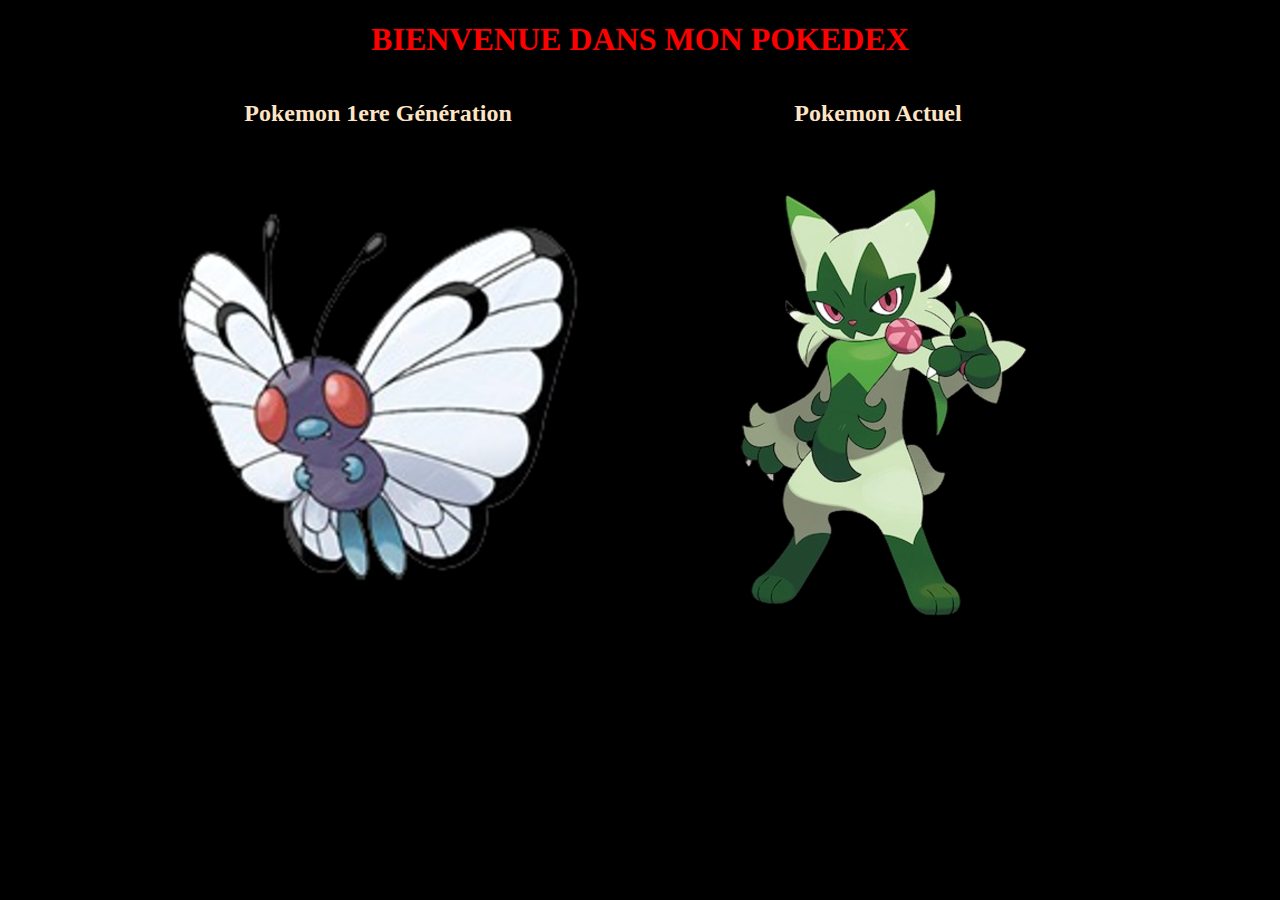
<file: index.html>
<!DOCTYPE html>
<html lang="fr">
<head>
    <meta charset="UTF-8">
    <meta name="viewport" content="width=device-width, initial-scale=1.0">
    <link href="./css/style.css" rel="stylesheet">
    <link href="https://fonts.cdnfonts.com/css/pokemon-solid" rel="stylesheet">
    <title>pokedex</title>
</head>
<body>
    <header> 
    <h1>BIENVENUE DANS MON POKEDEX</h1>
    </header>
    <main>
        <div class="acceuil">
            <h2 id="old"><a href="./ancien.html"> Pokemon 1ere Génération </a></h2>
            <a href="./ancien.html">            
                <img src="./img/sacha.png" alt="sacha" class="generation">
            </a>
            </div>

        <div class="acceuil">
            <h2 id="new"> <a href="./moderne.html">Pokemon Actuel</a></h2>
            <a href="./moderne.html">
                <img src="./img/scarlet.png" alt="scarlet" class="generation">
            </a>
    </div>
    </main>

</body>
</html>
</file>
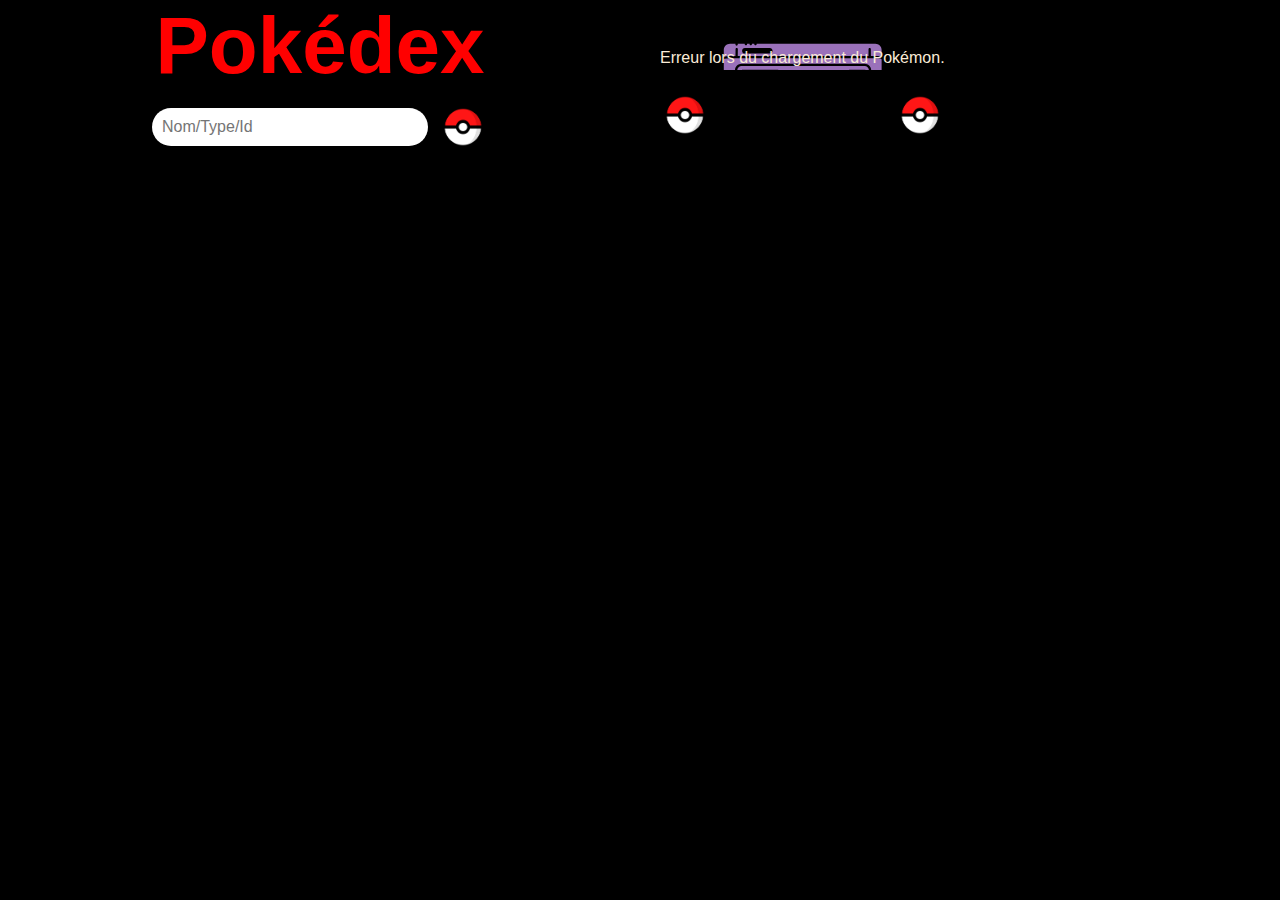
<file: ancien.html>
<!DOCTYPE html>
<html lang="fr">
<head>
    <meta charset="UTF-8">
    <meta name="viewport" content="width=device-width, initial-scale=1.0">
    <link href="/css/ancien.css" rel="stylesheet">
    <link href="https://fonts.cdnfonts.com/css/pokemon-solid" rel="stylesheet">
    <title>pokedex</title>
</head>

<body>
    <div class="search">
        <h1><a href="index.html">Pokédex</a></h1>
        <div id="search-container">
            <input type="text" id="search-bar" placeholder="Nom/Type/Id" >
            <img id="search-btn" src="img/pokeball.png" alt="Rechercher" class="nav-button">
        </div>
    </div>

    <div class="pokedex">
        <div class="screen">
          <div id="pokemon-details"></div>
        <div class="button-container">
            <img src="img/pokeball.png" alt="Précédent" id="prev-btn" class="nav-button">
            <img src="img/pokeball.png" alt="Suivant" id="next-btn" class="nav-button">
        </div>
    </div> 

    <script src="./js/ancien.js"></script>
  
</body>
</html>
</file>
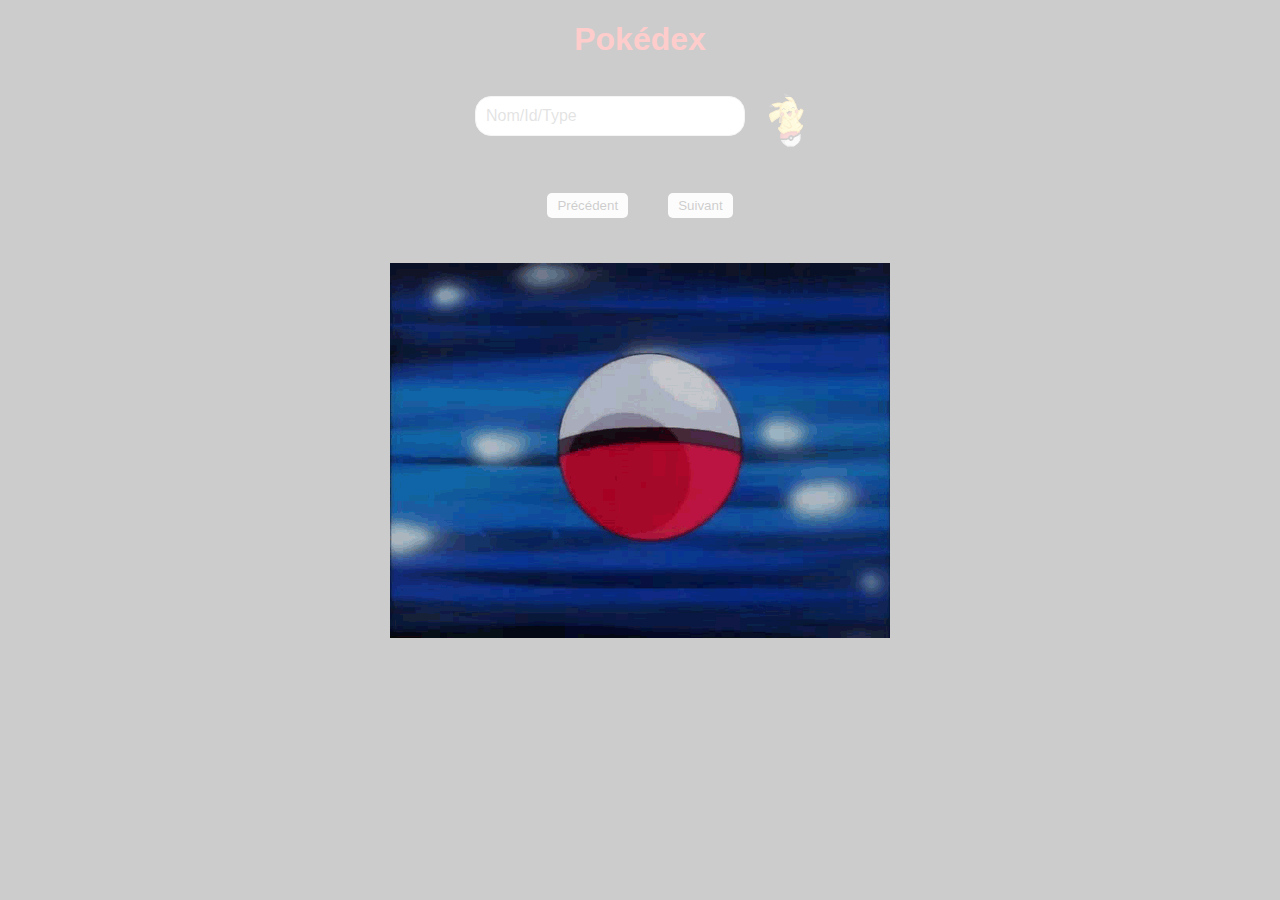
<file: moderne.html>
<!DOCTYPE html>
<html lang="fr">
<head>
    <meta charset="UTF-8">
    <meta name="viewport" content="width=device-width, initial-scale=1.0">
    <link href="./css/moderne.css" rel="stylesheet">
    <link href="https://fonts.cdnfonts.com/css/pokemon-solid" rel="stylesheet">
    <title>Pokédex</title>
</head>
<body>
    <h1><a href="index.html">Pokédex</a></h1>
    <div class="search-bar">
        <input type="text" id="search" placeholder="Nom/Id/Type">
        <img id="pikachu" src="./img/pikatchugif.webp" alt="Pikachu">
    </div>
    <div class="pokedex" id="pokedex"></div>
     </div>
     <div id="loader" class="loader">
        <img src="./img/poké.gif" alt="Chargement...">
    </div>
    <div id="pagination">
        <button id="prevPage">Précédent</button>
        <span id="pageInfo"></span>
        <button id="nextPage">Suivant</button>
    </div>

    <script src="./js/moderne.js"></script>
</body>
</html>
</file>
<file: css/style.css>
body{
    padding: 0%;
    margin: 0%;
    background-color:black;
    width: 100%;
    display:flex ;
    flex-direction: column;
    align-items: center;
}



h1{
        font-family: 'Pokemon Solid';
        color: red;
       
        
}


main{
    margin-left: 10%;
    display: flex;
    flex-direction: row;
    align-items: center;
    width: 90%;
}

h2{
        
}

a{
    text-decoration: none;
    color: bisque;
}

    .acceuil{
        display: flex;
        flex-direction: column;
        align-items: center;
        

        padding: 0%;
        margin: 0%;
}

    .generation{
        padding: 0%;
        height: 50%;
        width:auto;
    }
</file>
<file: css/ancien.css>
body {
  margin: 0;
  padding: 0;
  display: flex;
  flex-direction: row;
  align-items: center;
  background-color: black;
  font-family: Arial, sans-serif;
  color: antiquewhite;
}

.search {
  width: 50%;
  text-align: center;
  margin-bottom: 20px;
}

h1 {
  font-family: 'Pokemon Solid', sans-serif;
  font-size: 5em;
  margin: 0;
}

a {
  text-decoration: none;
  color: red;
}

#search-container {
  display: flex;
  justify-content: center;
  align-items: center;
  margin-top: 10px;
}

#search-bar {
  width: 40%;
  padding: 10px;
  font-size: 16px;
  border-radius: 25px;
  border: none;
  margin-right: 10px;
}

.nav-button {
  width: 50px;
  height: 50px;
  cursor: pointer;
  transition: transform 0.3s ease;
}

.nav-button:hover {
  transform: scale(1.1);
}

.screen {
  display: flex;
  flex-direction: column;
  align-items: center;
  justify-content: center;
  padding: 20px;
}

#pokemon-details {
  background-image: url(../img/gameboy.svg);
  background-size: cover;
  text-align: center;
  padding-top: 5%;
}

#pokemon-details img {
  width: 200px;
  height: auto;
  display: block;
  margin: 0 auto;
  padding-top: 30%;
}

#pokemon-details h3 {
  margin: 5px 0;
}

#pokemon-details p {
  margin: 3px 0;
}

.button-container {
  display: flex;
  justify-content: space-between;
  width: 100%;
  margin-top: 20px;
}
</file>
<file: css/moderne.css>
body {
    font-family: Arial, sans-serif;
    margin: 20px;
    background-color: black;
    color: white;
}

h1 {
       text-align: center;
}

a{
    font-family: 'Pokemon Solid', sans-serif;
    
    text-decoration: none;
    color: red;
}

.search-bar {
    margin-bottom: 20px;
    display: flex;
    justify-content: center;
    align-items: center;
}

.search-bar input {
    width: 20%;
    padding: 10px;
    font-size: 16px;
    border: 1px solid #ccc;
    border-radius: 16px;
    margin-right: 10px;
}

#pikachu {
    cursor: pointer;
    width: 50px;
    height: auto;
    vertical-align: middle;
}

.pokedex {
    display: flex;
    flex-wrap: wrap;
    gap: 20px;
    justify-content: center;
}

.pokemon-card {
    perspective: 1000px;
    width: 250px;
    height: 350px;
    margin: 10px;
    position: relative;
    transition: transform 0.3s, box-shadow 0.3s;
    border-radius: 10px;
    overflow: hidden;
    background-color: transparent;
    z-index: 1;
    color: black;
}

.pokemon-card:hover {
    transform: scale(1.05);
    box-shadow: 0 10px 20px rgba(0, 0, 0, 0.2);
}

.pokemon-card-inner {
    position: relative;
    width: 100%;
    height: 100%;
    text-align: center;
    transition: transform 0.6s;
    transform-style: preserve-3d;
}

.pokemon-card.flipped .pokemon-card-inner {
    transform: rotateY(180deg);
}

.pokemon-card-front,
.pokemon-card-back {
    position: absolute;
    width: 100%;
    height: 100%;
    backface-visibility: hidden;
    padding: 15px;
    box-sizing: border-box;
    display: flex;
    flex-direction: column;
    justify-content: space-between;
    border-radius: 8px;
    background-color: #F6E2AF;
    box-shadow: 0 2px 5px rgba(0, 0, 0, 0.1);
}

.pokemon-card-back {
    transform: rotateY(180deg);
    overflow-y: auto;
    background-color: rgba(0,0,0,0.7);
    color: black;
}

.pokemon-card img {
    width: 100px;
    height: 100px;
    margin: 0 auto;
}

.pokemon-card h2 {
    margin: 10px 0;
    font-size: 1.2em;
}

.pokemon-card p {
    margin: 5px 0;
    font-size: 0.9em;
}

.pokemon-card h3 {
    margin-top: 10px;
    margin-bottom: 5px;
}

.pokemon-card ul {
    padding-left: 20px;
    margin: 5px 0;
}

#pagination {
    display: flex;
    justify-content: center;
    align-items: center;
    margin-top: 20px;
}

#pagination button {
    margin: 0 10px;
    padding: 5px 10px;
    background-color: #f0f0f0;
    border: none;
    border-radius: 5px;
    cursor: pointer;
}

#pagination button:disabled {
    opacity: 0.5;
    cursor: not-allowed;
}

#pageInfo {
    margin: 0 10px;
}

.loader {
    position: fixed;
    top: 0;
    left: 0;
    width: 100%;
    height: 100%;
    background-color: rgba(255, 255, 255, 0.8);
    display: flex;
    justify-content: center;
    align-items: center;
    z-index: 9999;
}

.loader img {
    width: 500px; 
}
</file>
